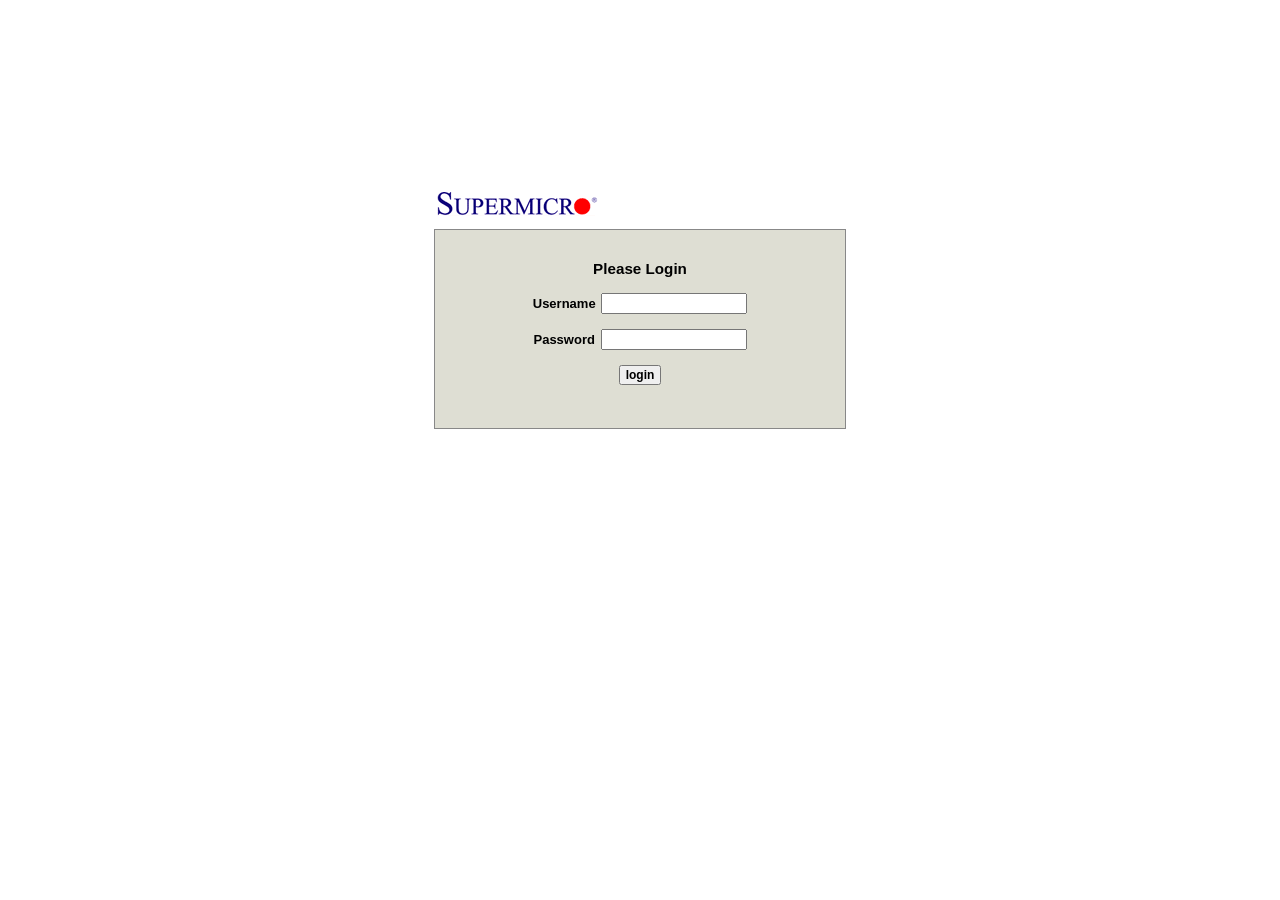
<file: app/static/index.html>
<!--
<!DOCTYPE html PUBLIC "-//W3C//DTD XHTML 1.0 Transitional//EN" "http://www.w3.org/TR/xhtml1/DTD/xhtml1-transitional.dtd">
-->
<html xmlns="http://www.w3.org/1999/xhtml">

<head>
    <META http-equiv="Content-Type" content="text/html; charset=utf-8">
    <link rel="stylesheet" href="css/basic.css" type="text/css">

</head>
<body>
	<script language="Javascript">
	function validateForm() {
	  var x = document.forms["form1"]["name"].value;
	  if (x == "") {
		alert("Please input username");
		return false;
	  }
	  var x = document.forms["form1"]["pwd"].value;
	  if (x == "") {
		alert("Please input password");
		return false;
	  }
	}
	</script>
	<table style="margin: 0px; height: 100%; width: 100%" border="0" background=#FFFFFF cellpadding="0" cellspacing="0">
		<tr>
			<td style="height: 25%; vertical-align: bottom; text-align: center">
				<table style="margin: 0 auto;" border="0" width="412px">
					<tr>
						<td>
							<img src="images/logo.gif" style="margin: 0px; padding: 0px;">
						</td>
					</tr>
				</table>
			</td>
		</tr>
		<tr style="width: 100%">
			<td style="height: 75%; vertical-align: top; text-align: center">
				<table class="login">
					<tr><td>
					<h3>Please Login</h3>
					<form name="form1" action="" onsubmit="return validateForm()" method="post" autocomplete="off" >
           			<label style="width:85px; text-align:left; margin-right: 2px;">Username </label><input name="name" size="20" maxlength="64" style="width:146px;" type="text"><br><br>
           			<label style="width:85px; text-align:left; margin-right: 2px;">Password </label><input name="pwd" size="20" maxlength="64" style="width:146px;" type="password"><br><br>
					<input class="btnStyle" type="submit" value="login">
					</form>
					</td></tr>
				</table>
			</td>
		</tr>
	</table>
</body>

</html>
</file>
<file: app/static/css/basic.css>
/*subpage red arrow*/
.redarrow {
	margin-top:3px; 
	margin-right: 5px;
}
/*subpage title*/
.mtitle {
	vertical-align: top; 
	margin-top: 3px; 
	font-family: Arial, Verdana, Georgia, sans serif; 
	font-size: 18px; 
	color: rgb(0, 0, 0);
}
/*subpage description*/
.textA {
	font-family: Arial, Verdana, Georgia, sans serif;
	font-size: 11px;
	padding: 20px;
} 
/*subpage description box*/
table.boxSection {
	border-top: #CCCCCC 1px solid;
	border-bottom: #CCCCCC 1px solid;
	border-left: #CCCCCC 1px solid;
	border-right: #CCCCCC 1px solid;
	background-color: #F2F6FF;
	width: 600px;
}
/*for the page which describes the functions in the same group */
.headerA {
	font-weight: bold; 
	font-size: 12px; 
	margin-bottom: 4px; 
	color: #336699; 
	font-family: Arial, Verdana, Georgia, sans serif;
}

li.desc {
	vertical-align: top;
	margin-top: 3px;
	padding-right: 10px; 
	padding-left: 0px; 
	font-weight: 100; 
	font-size: 11px! important; 
	list-style-type: square;
/*	list-style-image: url(../images/cen.gif); */
	color: #003366! important; 
	font-family: Arial, Verdana, Georgia, sans serif;
}

.subdesc {
	vertical-align: top;
	margin-top: 3px;
	margin-left: 2px;
	margin-right: 2px;
}

.subHeader
{
	vertical-align: top; 
	margin-top: 3px; 
	font-family: Arial, Verdana, Georgia, sans serif; 
	font-size: 15px; 
	color: rgb(0, 0, 0);
}

.rightHeader{
	font-family: Arial, Verdana, Georgia, sans serif;
	display:block;
	padding:5px;
	font-size:1.1em;
	margin:5px;
	text-align:right;
}
/*for all pages, button style*/
.btnStyle{
	font-size:12px;
	font-family: Arial, Verdana, Georgia, sans serif;
	font-weight:bold;
	/*padding:3px;*/
	padding-left: 5px;
	padding-right: 5px;
}
/*for login page */
.login{
	vertical-align: center;
	margin: 0 auto;
	width: 412px;
	height: 200px;
	border: 1px solid #888888;
	color: #000000;
	font-family: Arial, Verdana, Georgia, sans serif;
	font-size: 13px;
	font-weight: bolder;
	background:#deded3;
	padding:10px;
	text-align:center;
}
/* for the string "loading"  */
.LoadingStyle{
	position: absolute;
	top: 0px;
	right: 20px;
	z-index: 1;
	font-family: Arial, Verdana, Georgia, sans serif;
	font-size: 13px;
	font-weight: bolder;
	display:block;
}
/*for FRU page*/
.label{
	width: 400px;
  	height: 300px;
  	padding-left: 25px;
  	font-weight:bold;
  	font-family: Arial, Verdana, Geneva,  Helvetica, sans-serif;
  	font-size: 12px;
  	padding-left:10px;
  	line-height: 18px;
}

.labeltitle{
  	padding-left: 25px;
  	font-family: Arial, Verdana, Geneva,  Helvetica, sans-serif;
  	font-size: 12px;
  	line-height: 18px;
}
	
.labeltext{
	font-size: 12px;
	color:#000000;
	font-family: Arial, Verdana, Geneva,  Helvetica, sans-serif;
	font-style: normal;
	line-height: 18px;
}
/*For input field description*/
.labelhead{
	font-family: Arial, Verdana, Geneva,  Helvetica, sans-serif;
  	font-size: 12px;
  	line-height: 18px;
  	padding-right: 2px;
}
/*For the max entry number of the table*/
.TableInfo{
  font-weight:bold;
  display:block;
  font-size:12px;
  text-align:right;
  font-family: Arial, Verdana, Geneva,  Helvetica, sans-serif;
  margin-bottom: 8px; 
  padding-right: 10px; 
}
/*for sensor category text*/
.Categorytext
{
	font-size:12px;
	font-family: Arial, Verdana, Geneva,  Helvetica, sans-serif;
}
</file>
